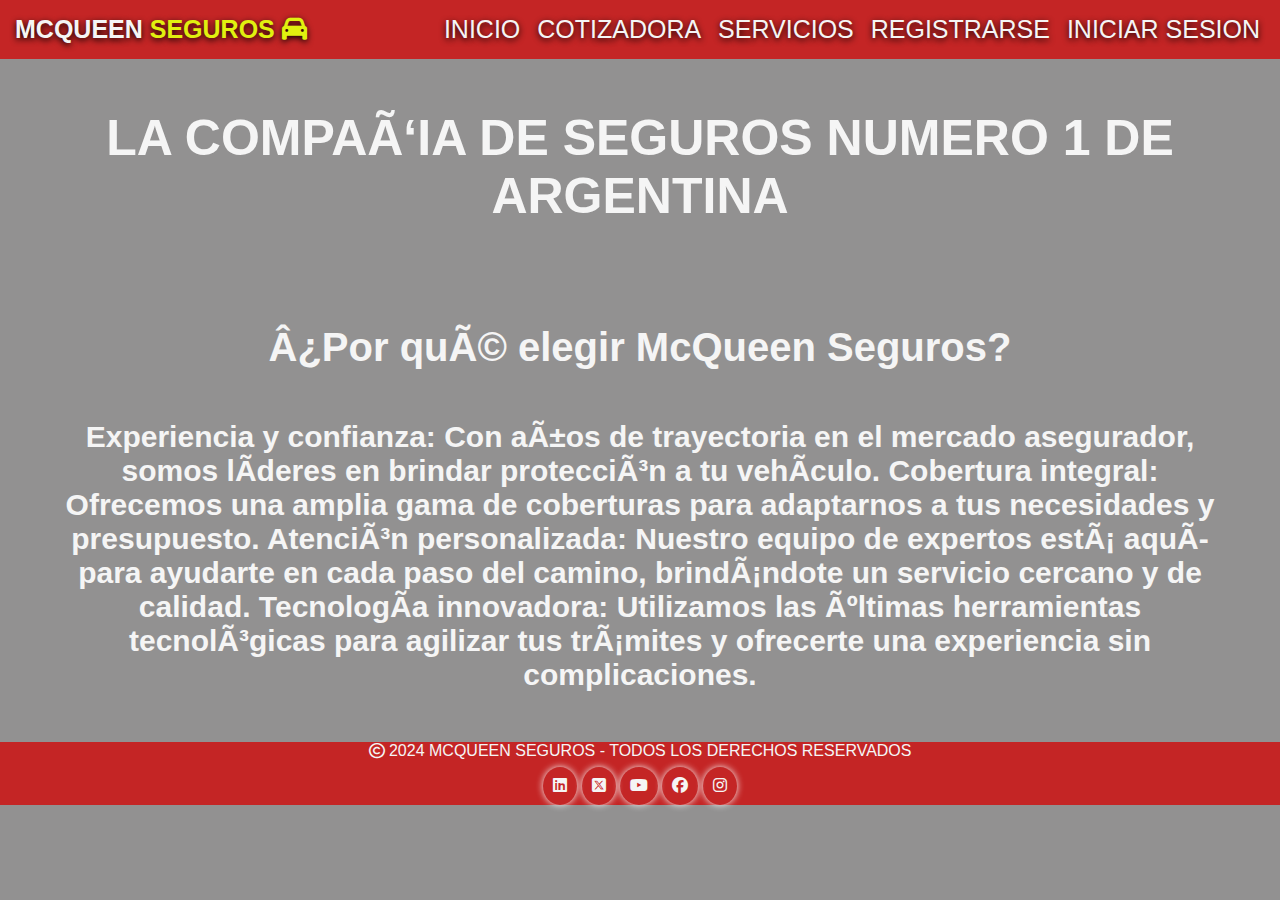
<file: index.html>
<!DOCTYPE html>
<html lang="en">
<head>
    <link rel="stylesheet" href="https://cdnjs.cloudflare.com/ajax/libs/font-awesome/6.5.1/css/all.min.css"
    <meta charset="UTF-8">
    <meta name="viewport" content="width=device-width, initial-scale=1.0">
    <title>Document</title>
    <link rel="stylesheet" href="estilos.css">
</head>
<header>
    <div class="logo">MCQUEEN <span>SEGUROS <i class="fa-solid fa-car"></i></span> </div>
    <nav class="menu">
        <ul>
            <li><a href="index.html">INICIO</a></li>
            <li><a href="cotizar.html">COTIZADORA</a></li>
            <li><a href="servicios.html">SERVICIOS</a></li>
            <li><a href="registro.html">REGISTRARSE</a></li>
            <li><a href="login.html">INICIAR SESION</a></li>
        </ul>
    </nav>
</header>
<body>
    <H1>LA COMPAÑIA DE SEGUROS NUMERO 1 DE ARGENTINA </H1> 
    <h2>¿Por qué elegir McQueen Seguros?</h2>

<h6>Experiencia y confianza: Con años de trayectoria en el mercado asegurador, somos líderes en brindar protección a tu vehículo.

Cobertura integral: Ofrecemos una amplia gama de coberturas para adaptarnos a tus necesidades y presupuesto.

Atención personalizada: Nuestro equipo de expertos está aquí para ayudarte en cada paso del camino, brindándote un servicio cercano y de calidad.

Tecnología innovadora: Utilizamos las últimas herramientas tecnológicas para agilizar tus trámites y ofrecerte una experiencia sin complicaciones.
</h6>
    <script src="./JS/index.js"></script>
</body>
<footer>
    <p>
    <div class="copy"><i class="fa-regular fa-copyright"></i> 2024 MCQUEEN SEGUROS - TODOS LOS DERECHOS RESERVADOS
        <ul>
            <li><a href="https://www.linkedin.com/feed/"><i class="fa-brands fa-linkedin"></i></a></li>
            <li><a href="https://twitter.com/?lang=es"><i class="fa-brands fa-square-x-twitter"></i></a></li>
            <li><a href="https://www.youtube.com/"><i class="fa-brands fa-youtube"></i></a></li>
            <li><a href="https://www.facebook.com/?locale=es_LA"><i class="fa-brands fa-facebook"></i></a></li>
            <li><a href="https://www.instagram.com/"><i class="fa-brands fa-instagram"></i></a></li>
        </ul>
    </div>
    </p>
</footer>
</html>
</file>
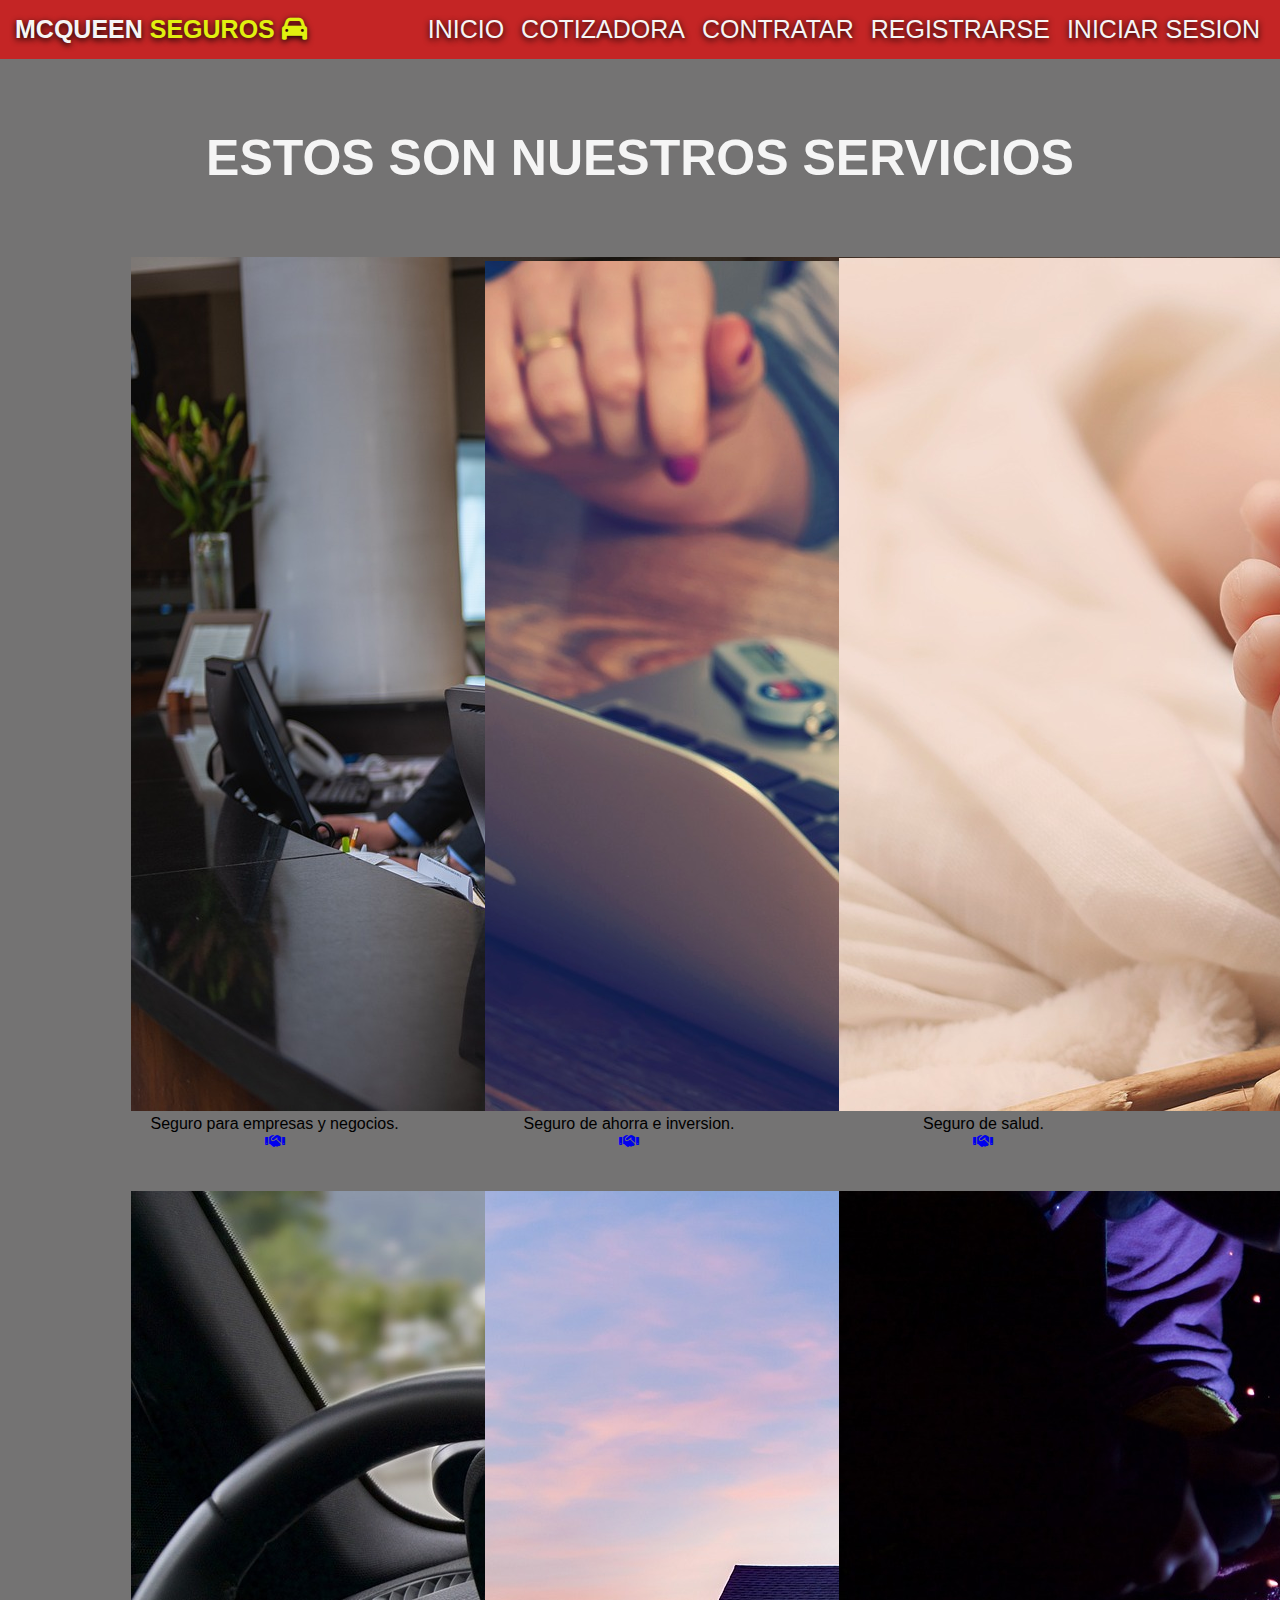
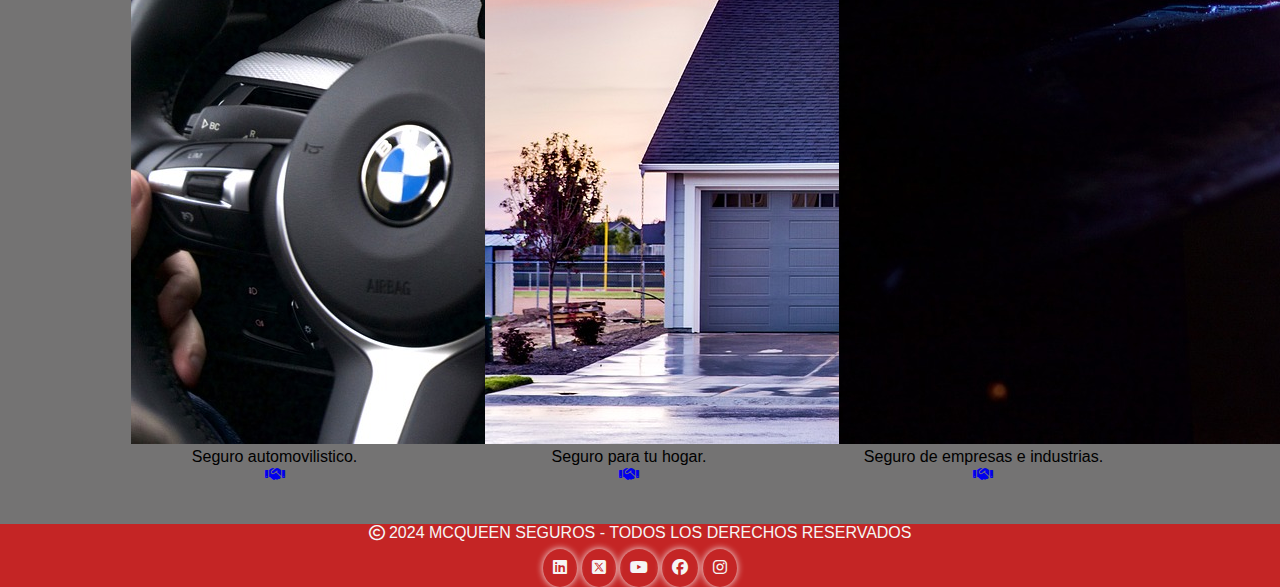
<file: contratar.html>
<!DOCTYPE html>
<html lang="en">
<head>
    <link rel="stylesheet" href="https://cdnjs.cloudflare.com/ajax/libs/font-awesome/6.5.1/css/all.min.css"
    <meta charset="UTF-8">
    <meta name="viewport" content="width=device-width, initial-scale=1.0">
    <title>Document</title>
    <link rel="stylesheet" href="estilos.css">
        <!-- inicia 5.1 bs -->
        <link href="https://cdn.jsdelivr.net/npm/bootstrap@5.1.3/dist/css/bootstrap.min.css" rel="stylesheet"
        integrity="sha384-1BmE4kWBq78iYhFldvKuhfTAU6auU8tT94WrHftjDbrCEXSU1oBoqyl2QvZ6jIW3" crossorigin="anonymous">
    <!-- fin 5.1 bs -->
</head>
<header>
    <div class="logo">MCQUEEN <span>SEGUROS <i class="fa-solid fa-car"></i></span> </div>
    <nav class="menu">
        <ul>
            <li><a href="index.html">INICIO</a></li>
            <li><a href="cotizar.html">COTIZADORA</a></li>
            <li><a href="contratar.html">CONTRATAR</a></li>
            <li><a href="registro.html">REGISTRARSE</a></li>
            <li><a href="login.html">INICIAR SESION</a></li>
        </ul>
    </nav>
</header>
<body>
    <main>
    <H1>ESTOS SON NUESTROS SERVICIOS</H1>
    <ul class="SEGUROS">
        <li>
            <div class="card" style="width: 18rem;">
                <img src="img/seguro de negocios y profesionales.jpg" class="card-img" alt="...">
                <div class="card-body">
                    <h5 class="card-title"></h5>
                    <p class="card-text">Seguro para empresas y negocios.</p>
                    <a href="registro.html" class="btn btn-primary"><i class="fa-solid fa-handshake"></i></a>
                </div>
        </li>
        </div>
        <li>
            <div class="card" style="width: 18rem;">
                <img src="img/seguro ahorro e inversion.jpg" class="card-img" alt="...">
                <div class="card-body">
                    <h5 class="card-title"></h5>
                    <p class="card-text">Seguro de ahorra e inversion.</p>
                    <a href="registro.html" class="btn btn-primary"><i class="fa-solid fa-handshake"></i></i></a>
                </div>
        </li>
        </div>
        <li>
            <div class="card" style="width: 18rem;">
                <img src="img/seguro de salud.jpg" class="card-img" alt="...">
                <div class="card-body">
                    <h5 class="card-title"></h5>
                    <p class="card-text">Seguro de salud.</p>
                    <a href="registro.html" class="btn btn-primary"><i class="fa-solid fa-handshake"></i></a>
                </div>
        </li>
        </div>
        <li>
            <div class="card" style="width: 18rem;">
                <img src="img/seguro auto y moto.jpg" class="card-img" alt="...">
                <div class="card-body">
                    <h5 class="card-title"></h5>
                    <p class="card-text">Seguro automovilistico.</p>
                    <a href="cotizar.html" class="btn btn-primary"><i class="fa-solid fa-handshake"></i></i></a>
                </div>
        </li>
        <li>
            <div class="card" style="width: 18rem;">
                <img src="img/seguro de hogar.jpg" class="card-img" alt="...">
                <div class="card-body">
                    <h5 class="card-title"></h5>
                    <p class="card-text">Seguro para tu hogar.</p>
                    <a href="registro.html" class="btn btn-primary"><i class="fa-solid fa-handshake"></i></i></a>
                </div>
        </li>
        </div>
        <li>
            <div class="card" style="width: 18rem;">
                <img src="img/seguro empresas e industrias.jpg" class="card-img" alt="...">
                <div class="card-body">
                    <h5 class="card-title"></h5>
                    <p class="card-text">Seguro de empresas e industrias.</p>
                    <a href="registro.html" class="btn btn-primary"><i class="fa-solid fa-handshake"></i></a>
                </div>
        </li>
        </div>
    </ul>
</main>
</body>
<footer>
    <p>
    <div class="copy"><i class="fa-regular fa-copyright"></i> 2024 MCQUEEN SEGUROS - TODOS LOS DERECHOS RESERVADOS
        <ul>
            <li><a href="https://www.linkedin.com/feed/"><i class="fa-brands fa-linkedin"></i></a></li>
            <li><a href="https://twitter.com/?lang=es"><i class="fa-brands fa-square-x-twitter"></i></a></li>
            <li><a href="https://www.youtube.com/"><i class="fa-brands fa-youtube"></i></a></li>
            <li><a href="https://www.facebook.com/?locale=es_LA"><i class="fa-brands fa-facebook"></i></a></li>
            <li><a href="https://www.instagram.com/"><i class="fa-brands fa-instagram"></i></a></li>
        </ul>
    </div>
    </p>
</footer>
</html>
</file>
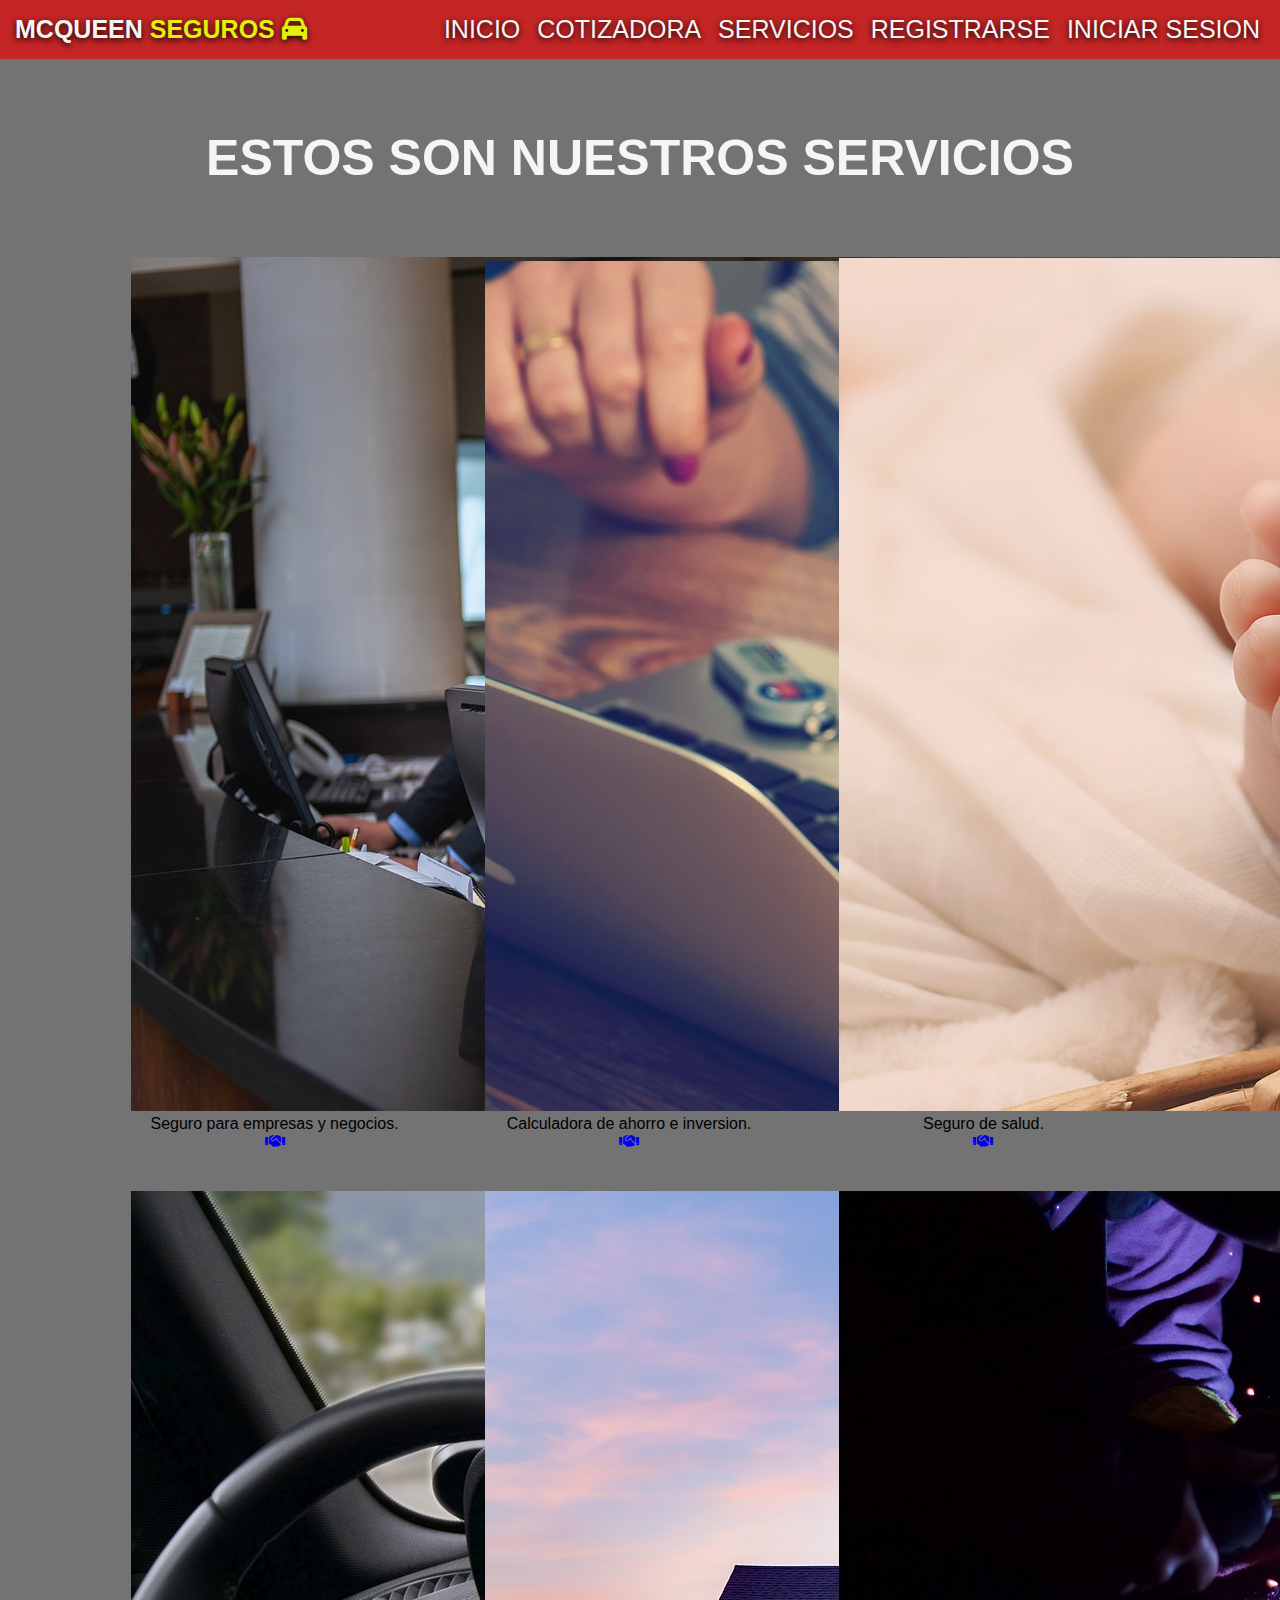
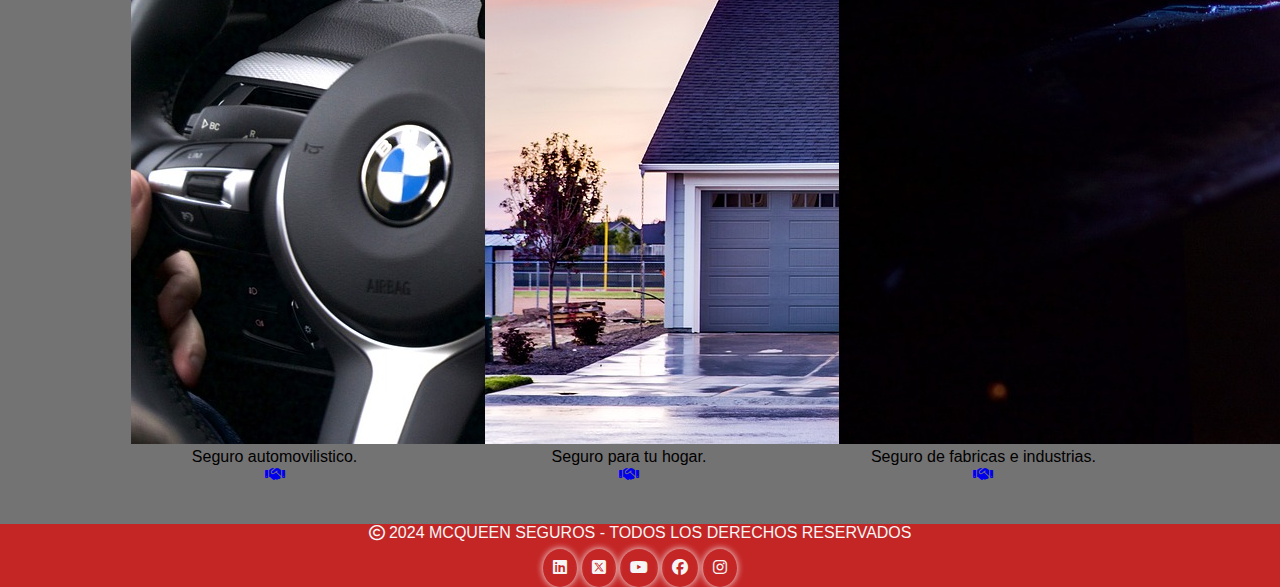
<file: servicios.html>
<!DOCTYPE html>
<html lang="en">
<head>
    <link rel="stylesheet" href="https://cdnjs.cloudflare.com/ajax/libs/font-awesome/6.5.1/css/all.min.css"
    <meta charset="UTF-8">
    <meta name="viewport" content="width=device-width, initial-scale=1.0">
    <title>Document</title>
    <link rel="stylesheet" href="estilos.css">
        <!-- inicia 5.1 bs -->
        <link href="https://cdn.jsdelivr.net/npm/bootstrap@5.1.3/dist/css/bootstrap.min.css" rel="stylesheet"
        integrity="sha384-1BmE4kWBq78iYhFldvKuhfTAU6auU8tT94WrHftjDbrCEXSU1oBoqyl2QvZ6jIW3" crossorigin="anonymous">
    <!-- fin 5.1 bs -->
</head>
<header>
    <div class="logo">MCQUEEN <span>SEGUROS <i class="fa-solid fa-car"></i></span> </div>
    <nav class="menu">
        <ul>
            <li><a href="index.html">INICIO</a></li>
            <li><a href="cotizar.html">COTIZADORA</a></li>
            <li><a href="servicios.html">SERVICIOS</a></li>
            <li><a href="registro.html">REGISTRARSE</a></li>
            <li><a href="login.html">INICIAR SESION</a></li>
        </ul>
    </nav>
</header>
<body>
    <main>
    <H1>ESTOS SON NUESTROS SERVICIOS</H1>
    <ul class="SEGUROS">
        <li>
            <div class="card" style="width: 18rem;">
                <img src="img/seguro de negocios y profesionales.jpg" class="card-img" alt="...">
                <div class="card-body">
                    <h5 class="card-title"></h5>
                    <p class="card-text">Seguro para empresas y negocios.</p>
                    <a href="registro.html" class="btn btn-primary"><i class="fa-solid fa-handshake"></i></a>
                </div>
        </li>
        </div>
        <li>
            <div class="card" style="width: 18rem;">
                <img src="img/seguro ahorro e inversion.jpg" class="card-img" alt="...">
                <div class="card-body">
                    <h5 class="card-title"></h5>
                    <p class="card-text">Calculadora de ahorro e inversion.</p>
                    <a href="cotizarahorro.html" class="btn btn-primary"><i class="fa-solid fa-handshake"></i></i></a>
                </div>
        </li>
        </div>
        <li>
            <div class="card" style="width: 18rem;">
                <img src="img/seguro de salud.jpg" class="card-img" alt="...">
                <div class="card-body">
                    <h5 class="card-title"></h5>
                    <p class="card-text">Seguro de salud.</p>
                    <a href="registro.html" class="btn btn-primary"><i class="fa-solid fa-handshake"></i></a>
                </div>
        </li>
        </div>
        <li>
            <div class="card" style="width: 18rem;">
                <img src="img/seguro auto y moto.jpg" class="card-img" alt="...">
                <div class="card-body">
                    <h5 class="card-title"></h5>
                    <p class="card-text">Seguro automovilistico.</p>
                    <a href="cotizar.html" class="btn btn-primary"><i class="fa-solid fa-handshake"></i></i></a>
                </div>
        </li>
        <li>
            <div class="card" style="width: 18rem;">
                <img src="img/seguro de hogar.jpg" class="card-img" alt="...">
                <div class="card-body">
                    <h5 class="card-title"></h5>
                    <p class="card-text">Seguro para tu hogar.</p>
                    <a href="registro.html" class="btn btn-primary"><i class="fa-solid fa-handshake"></i></i></a>
                </div>
        </li>
        </div>
        <li>
            <div class="card" style="width: 18rem;">
                <img src="img/seguro empresas e industrias.jpg" class="card-img" alt="...">
                <div class="card-body">
                    <h5 class="card-title"></h5>
                    <p class="card-text">Seguro de fabricas e industrias.</p>
                    <a href="registro.html" class="btn btn-primary"><i class="fa-solid fa-handshake"></i></a>
                </div>
        </li>
        </div>
    </ul>
</main>
</body>
<footer>
    <p>
    <div class="copy"><i class="fa-regular fa-copyright"></i> 2024 MCQUEEN SEGUROS - TODOS LOS DERECHOS RESERVADOS
        <ul>
            <li><a href="https://www.linkedin.com/feed/"><i class="fa-brands fa-linkedin"></i></a></li>
            <li><a href="https://twitter.com/?lang=es"><i class="fa-brands fa-square-x-twitter"></i></a></li>
            <li><a href="https://www.youtube.com/"><i class="fa-brands fa-youtube"></i></a></li>
            <li><a href="https://www.facebook.com/?locale=es_LA"><i class="fa-brands fa-facebook"></i></a></li>
            <li><a href="https://www.instagram.com/"><i class="fa-brands fa-instagram"></i></a></li>
        </ul>
    </div>
    </p>
</footer>
</html>
</file>
<file: estilos.css>
* {
    margin: 0;
    padding: 0;
    box-sizing: border-box;
    font-family: 'Gill Sans', 'Gill Sans MT', Calibri, 'Trebuchet MS', sans-serif;
}
header{
    font-size: 60px;
    text-align: center;
    height: 100px;
    width: auto;
    color: rgba(211, 5, 5, 0.767);
}

header {
    background-color: rgba(211, 5, 5, 0.767);
    height: 100%;
    width: auto;
    padding: 15px;
    font-size: 25px;
    display: flex;
    align-items: center;
    justify-content: space-between;
}

.menu {
    float: right;
}

.menu ul li {
    list-style: none;
    display: inline-block;
}

.menu a {
    text-decoration: none;
    color: whitesmoke;
    padding: 0px 5px 0px 5px;
    text-shadow: 0px 2px 6px black;
}

.menu a:hover {
    color: rgb(225, 240, 15);
    transition: 1s;
}

.logo {
    float: left;
    font-weight: bold;
    color: whitesmoke;
    text-shadow: 0px 2px 6px black;
}

span {
    color:  rgb(225, 240, 15);
}

h1{
    text-align: center;
    color: whitesmoke;
    font-size: 40px;
}

html{
    background-color: rgba(105, 103, 103, 0.726);
    height: 100vh;
    width: auto;
}

footer {
    background-color:rgba(211, 5, 5, 0.767);
    background-size: 70px;
    color: whitesmoke;
    text-align: center;
    height: 100%;
    width: auto;
    position: fixed bottom;
}

footer {
    margin-bottom: 0px;
}

footer ul li {
    display: inline-block;
    padding: 10px;
    box-shadow: 0 0 7px whitesmoke;
    border-radius: 50%;
    margin-top: 7px;
}

footer a {
    color: whitesmoke;
}

footer a :hover {
    color: rgb(225, 240, 15);
    text-decoration: none;
}

h1{
font-size: 50px;
text-align: center;
padding: 50px;
}

h2{
    text-align: center;
    font-size: 40px;
    color: whitesmoke;
    padding: 50px;
}

h3{
    text-align: center;
    font-size: 40px;
    color: whitesmoke;
    padding-top: 30px;
}

h6{
    text-align: center;
    font-size: 30px;
    color: whitesmoke;
    padding: 50px;
    padding-top: 0;
}

form{
    height: 100vh;
    width: 100%;
    display: flex;
    flex-direction: column;
    align-items: center;
    align-items: center;
    justify-content: center;
}

input{
    all: unset;
    background-color: rgba(211, 5, 5, 0.767);
    padding: 20px;
    width: 400px;
}

input::placeholder{
    text-align: left;
}

button{
    padding: 10px 20px;
    margin-top: 20px;
    border-radius: 10px;
    border: none;
    background-color:  rgb(225, 240, 15);
    color: rgba(105, 103, 103, 0.726);
    font-weight: bold;
}

main {
    background-color: rgba(105, 103, 103, 0.726);
    text-align: center;
    align-items: center;
    height: 100%;
    width: auto;
    justify-content: center;
    padding: 20px;
}

main ul li {
    display: inline-block;
    text-align: center;
    width: 350px;
    justify-content: center;
    padding: 20px;
}
</file>
